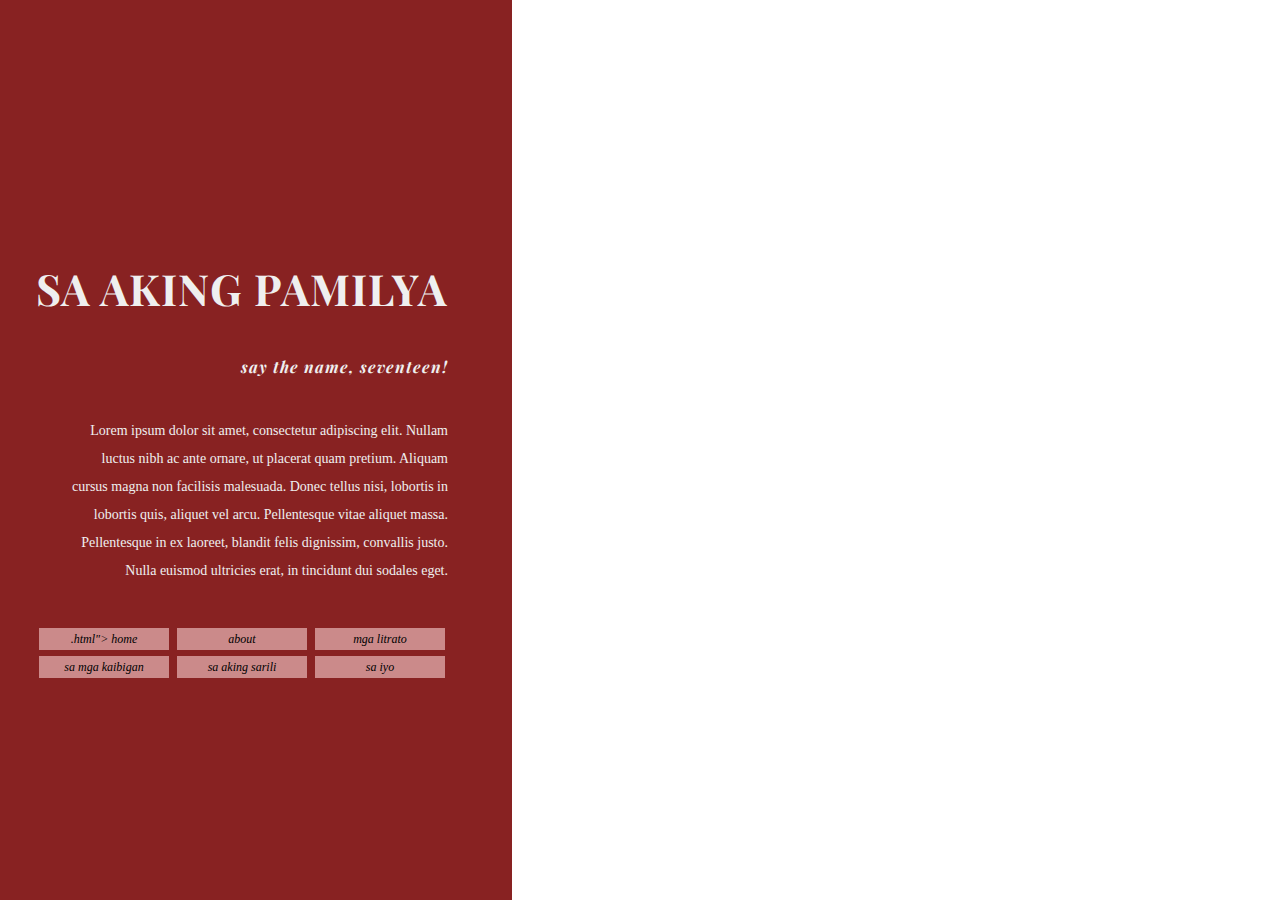
<file: page3.html>
<html>

<head>

    <title>sa aking Pamilya</title>
    <link href="https://fonts.googleapis.com/css?family=League+Script|Playfair+Display:900&display=swap" rel="stylesheet">
    <link rel="stylesheet" href="style3.css">

</head>

<link href="https://fonts.googleapis.com/css?family=Playfair+Display:400,400i,700,900|Source+Sans+Pro:400,400i,700" rel="stylesheet">

<body>
    <div id="content">
        <div id="content-txt">
            <div id="left">
                <div id="left-txt">
                    <div id="title">sa aking Pamilya</div>
                    <div id="tagline">say the name, seventeen!</div>
                    <div id="description">Lorem ipsum dolor sit amet, consectetur adipiscing elit. Nullam luctus nibh ac ante ornare, ut placerat quam pretium. Aliquam cursus magna non facilisis malesuada. Donec tellus nisi, lobortis in lobortis quis, aliquet vel arcu. Pellentesque vitae aliquet massa. Pellentesque in ex laoreet, blandit felis dignissim, convallis justo. Nulla euismod ultricies erat, in tincidunt dui sodales eget.</div>
                    <div class="links">
                        <a href="index.html">.html"> home </a>
                        <a href="page1.html"> about </a>
                        <a href="page2.html"> mga litrato</a>
                        <a href="page3.html"> sa mga kaibigan </a>
                        <a href="page5.html"> sa aking sarili </a>
                        <a href="page6.html"> sa iyo </a>
                    </div>
                </div>

            </div>

            <div id="right">
            </div>

        </div>
    </div>
</body>

</html>
</file>
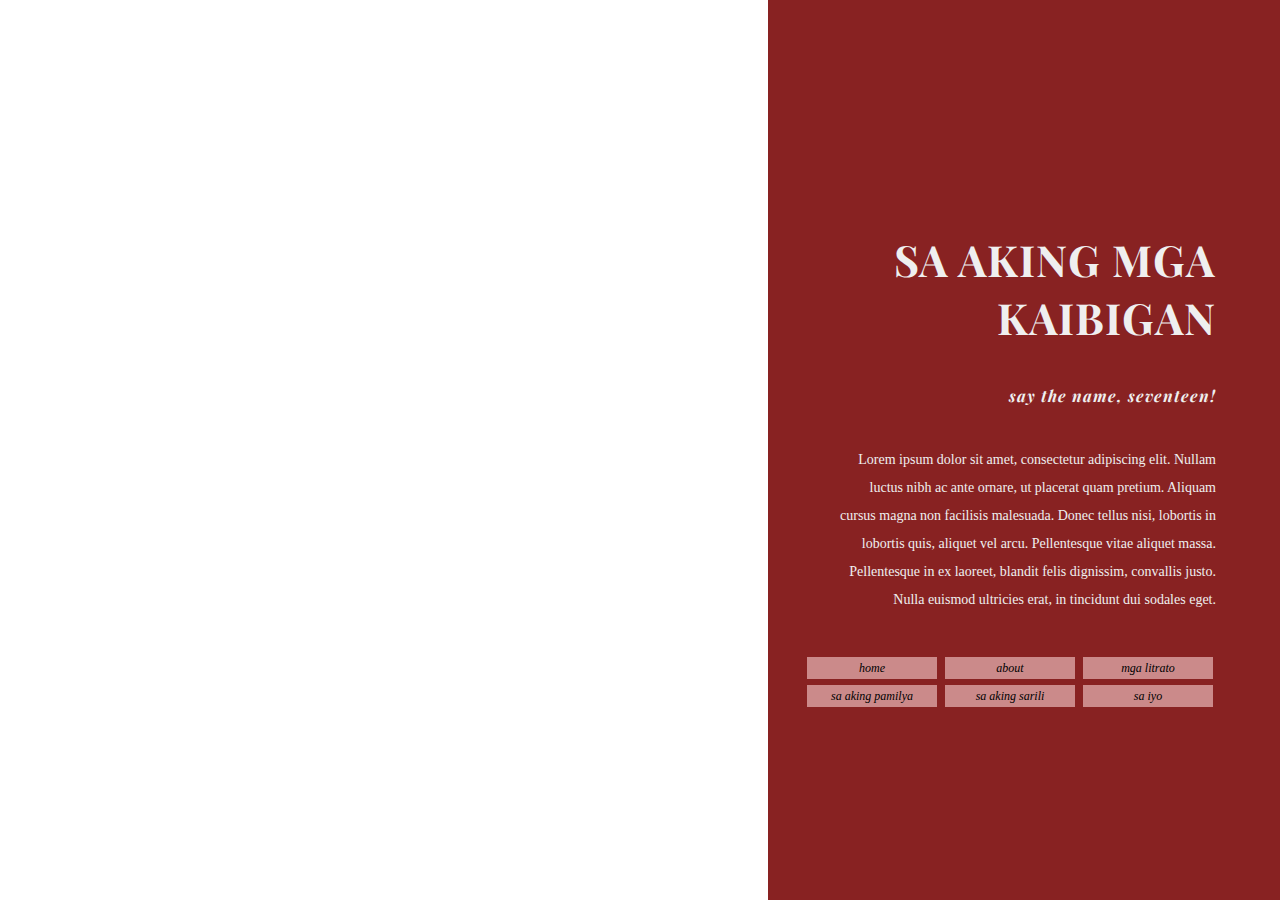
<file: page4.html>
<html>
<head>

    <title>sa mga Kaibigan</title>
    <link href="https://fonts.googleapis.com/css?family=League+Script|Playfair+Display:900&display=swap" rel="stylesheet">
    <link rel="stylesheet" href="style4.css">

</head>

<link href="https://fonts.googleapis.com/css?family=Playfair+Display:400,400i,700,900|Source+Sans+Pro:400,400i,700" rel="stylesheet">

<body>
    <div id="content">
        <div id="content-txt">
            <div id="right">
                <div id="right-txt">
                    <div id="title">sa aking mga Kaibigan</div>
                    <div id="tagline">say the name, seventeen!</div>
                    <div id="description">Lorem ipsum dolor sit amet, consectetur adipiscing elit. Nullam luctus nibh ac ante ornare, ut placerat quam pretium. Aliquam cursus magna non facilisis malesuada. Donec tellus nisi, lobortis in lobortis quis, aliquet vel arcu. Pellentesque vitae aliquet massa. Pellentesque in ex laoreet, blandit felis dignissim, convallis justo. Nulla euismod ultricies erat, in tincidunt dui sodales eget.</div>
                    <div class="links">
                        <a href="index.html"> home </a>
                        <a href="page1.html"> about </a>
                        <a href="page2.html"> mga litrato</a>
                        <a href="page4.html"> sa aking pamilya </a>
                        <a href="page5.html"> sa aking sarili </a>
                        <a href="page6.html"> sa iyo </a>
                    </div>
                </div>

            </div>
            
            <div id="left">
            </div>
            
        </div>
    </div>
</body>
</html>
</file>
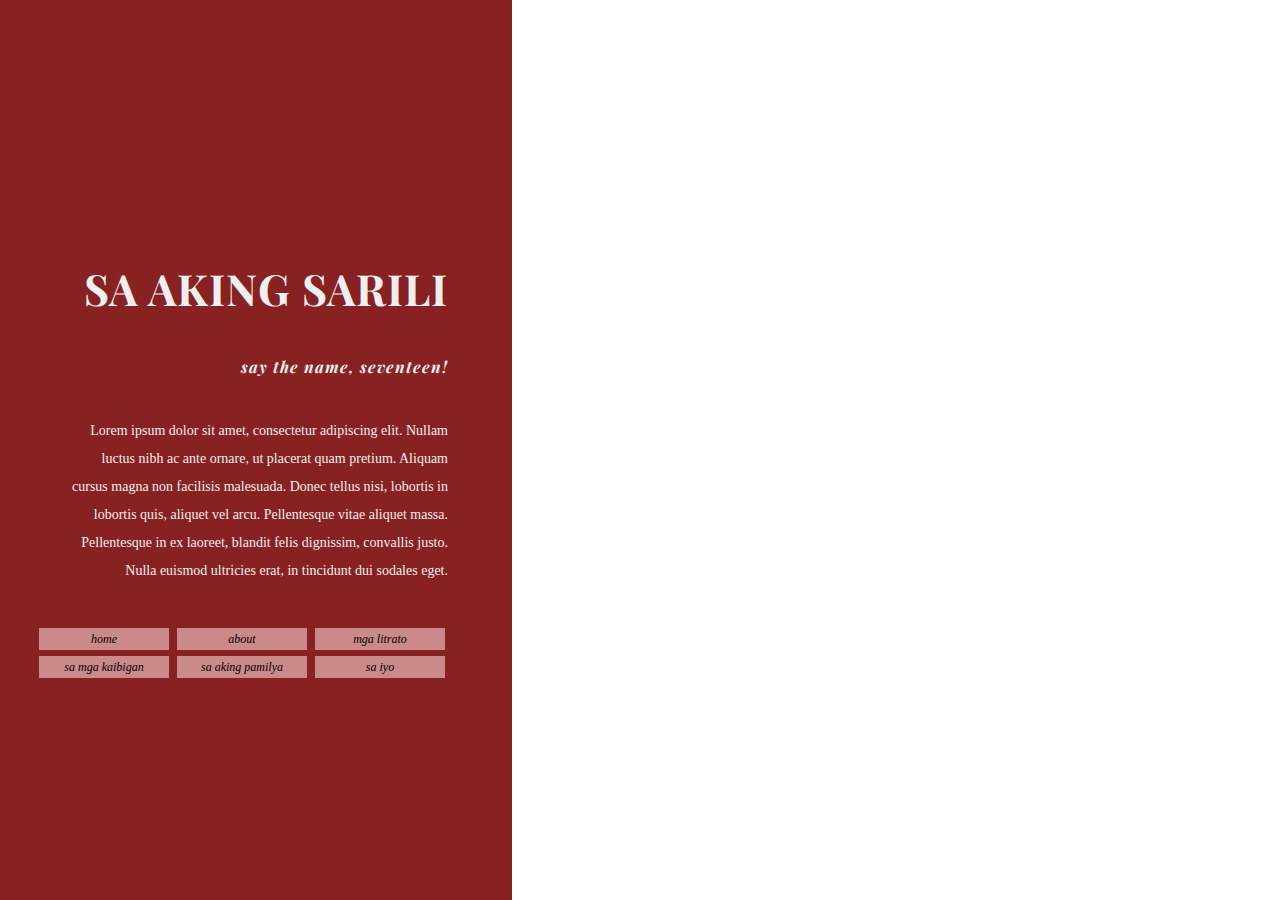
<file: page5.html>
<html>
<head>

    <title>sa aking Sarili</title>
    <link href="https://fonts.googleapis.com/css?family=League+Script|Playfair+Display:900&display=swap" rel="stylesheet">
    <link rel="stylesheet" href="style3.css">

</head>

<link href="https://fonts.googleapis.com/css?family=Playfair+Display:400,400i,700,900|Source+Sans+Pro:400,400i,700" rel="stylesheet">

<body>
    <div id="content">
        <div id="content-txt">
            <div id="left">
                <div id="left-txt">
                    <div id="title">sa aking Sarili</div>
                    <div id="tagline">say the name, seventeen!</div>
                    <div id="description">Lorem ipsum dolor sit amet, consectetur adipiscing elit. Nullam luctus nibh ac ante ornare, ut placerat quam pretium. Aliquam cursus magna non facilisis malesuada. Donec tellus nisi, lobortis in lobortis quis, aliquet vel arcu. Pellentesque vitae aliquet massa. Pellentesque in ex laoreet, blandit felis dignissim, convallis justo. Nulla euismod ultricies erat, in tincidunt dui sodales eget.</div>
                    <div class="links">
                        <a href="index.html"> home </a>
                        <a href="page1.html"> about </a>
                        <a href="page2.html"> mga litrato</a>
                        <a href="page3.html"> sa mga kaibigan </a>
                        <a href="page4.html"> sa aking pamilya </a>
                        <a href="page6.html"> sa iyo </a>
                    </div>
                </div>

            </div>

            <div id="right">
            </div>

        </div>
    </div>
</body>
</html>
</file>
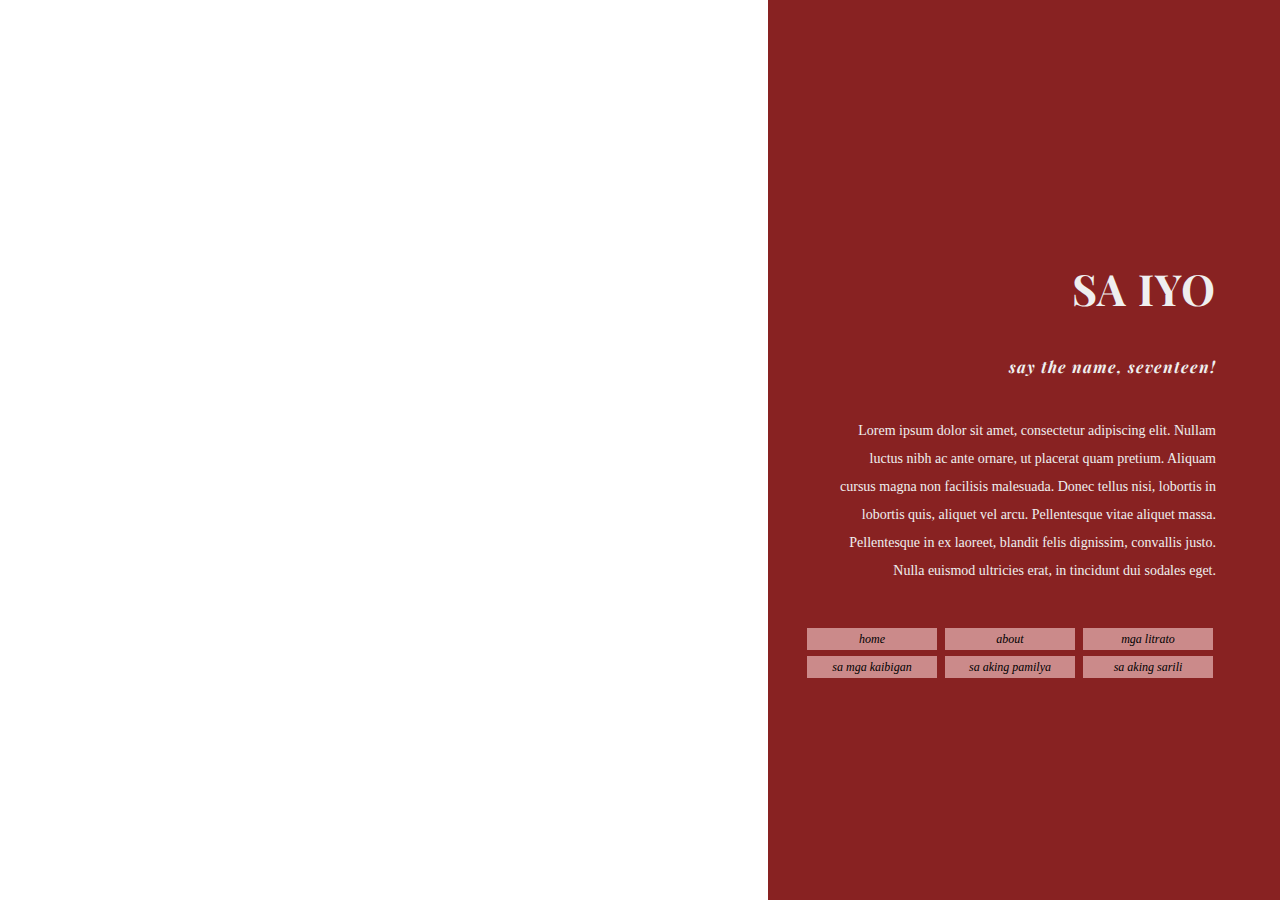
<file: page6.html>
<html>
<head>

    <title>sa Iyo</title>
    <link href="https://fonts.googleapis.com/css?family=League+Script|Playfair+Display:900&display=swap" rel="stylesheet">
    <link rel="stylesheet" href="style4.css">

</head>

<link href="https://fonts.googleapis.com/css?family=Playfair+Display:400,400i,700,900|Source+Sans+Pro:400,400i,700" rel="stylesheet">

<body>
    <div id="content">
        <div id="content-txt">
            <div id="right">
                <div id="right-txt">
                    <div id="title">sa Iyo</div>
                    <div id="tagline">say the name, seventeen!</div>
                    <div id="description">Lorem ipsum dolor sit amet, consectetur adipiscing elit. Nullam luctus nibh ac ante ornare, ut placerat quam pretium. Aliquam cursus magna non facilisis malesuada. Donec tellus nisi, lobortis in lobortis quis, aliquet vel arcu. Pellentesque vitae aliquet massa. Pellentesque in ex laoreet, blandit felis dignissim, convallis justo. Nulla euismod ultricies erat, in tincidunt dui sodales eget.</div>
                    <div class="links">
                        <a href="index.html"> home </a>
                        <a href="page1.html"> about </a>
                        <a href="page2.html"> mga litrato</a>
                        <a href="page3.html"> sa mga kaibigan </a>
                        <a href="page4.html"> sa aking pamilya </a>
                        <a href="page5.html"> sa aking sarili </a>
                    </div>
                </div>

            </div>

            <div id="left">
            </div>

        </div>
    </div>
</body>
</html>
</file>
<file: style3.css>
body {
    background: #fff;
    font-family: 'Source Sans Pro', sans-serif;
    font-size: 12px;
    line-height: 160%;
    color: #1A1A1A;
    margin: 0;
    padding: 0;
}

a {
    text-decoration: none;
    color: #753726;
}

#content {
    height: 100vw;
    width: 100%;
    position: fixed;
}

#left {
    width: 40vw;
    position: absolute;
    left: 0px;
    height: 100vh;
    background: #882222;
    color: #efefef;
    text-align: right;
    display: flex;
    justify-content: flex-end;
    align-items: center;
    padding-right: 5vw;
    -webkit-box-sizing: border-box;
    -moz-box-sizing: border-box;
    box-sizing: border-box;

}

#right {
    width: 60vw;
    margin-left: 40vw;
    height: 100vh;
    background: url(https://static.tumblr.com/grynaut/Ywcp2j2vw/dtwv8z_umai_pgd.jpg);
    -webkit-background-size: cover;
    -moz-background-size: cover;
    -o-background-size: cover;
    background-size: cover;
}


.c a {
    text-align: center;
    background: #fff;
    position: fixed;
    left: 25px;
    bottom: 25px;
    font-size: 11px;
    font-family: calibri;
    color: #000;
    line-height: 100%;
    z-index: 999;
    border-radius: 4px;
    -moz-border-radius: 4px;
    -webkit-border-radius: 4px;
    padding: 5px 8px 6px 8px;
}

#title {
    font-family: 'Playfair Display', serif;
    font-size: 43px;
    text-transform: uppercase;
    font-weight: 700;
    margin-top: 40px;
    letter-spacing: 1px;
    line-height: normal;
}

#tagline {
    font-family: 'Playfair Display', serif;
    font-size: 16px;
    font-weight: 700;
    margin-top: 40px;
    font-style: italic;
    letter-spacing: 1px;
}

#description {
    font-family: avenir;
    width: 30vw;
    margin-top: 40px;
    line-height: 200%;
    font-size: 14px;
    padding-left: 100px;
    margin-bottom: 40px;
}

.links a {
    background: #cb8a8a;
    color: #000;
    text-align: center;
    width: 130px;
    display: inline-grid;
    border: 0px solid #eaeaea;
    margin: 3px;
    line-height: 16px;
    padding: 3px 0;
    font-family: avenir;
    font-style: italic;
}

.links a:hover {
    background: #ffffff;
    color: #882222;
    border-radius: 10px 10px 10px 10px;
}
</file>
<file: style4.css>
body {
    background: #fff;
    font-family: 'Source Sans Pro', sans-serif;
    font-size: 12px;
    line-height: 160%;
    color: #1A1A1A;
    margin: 0;
    padding: 0;
}

a {
    text-decoration: none;
    color: #753726;
}

#content {
    height: 100vw;
    width: 100%;
    position: fixed;
}

#right {
    width: 40vw;
    position: absolute;
    right: 0px;
    height: 100vh;
    background: #882222;
    color: #efefef;
    text-align: right;
    display: flex;
    justify-content: flex-end;
    align-items: center;
    padding-right: 5vw;
    -webkit-box-sizing: border-box;
    -moz-box-sizing: border-box;
    box-sizing: border-box;

}

#left{
    width: 60vw;
    margin-right: 40vw;
    height: 100vh;
    background: url(https://static.tumblr.com/grynaut/Ywcp2j2vw/dtwv8z_umai_pgd.jpg);
    -webkit-background-size: cover;
    -moz-background-size: cover;
    -o-background-size: cover;
    background-size: cover;
}


.c a {
    text-align: center;
    background: #fff;
    position: fixed;
    left: 25px;
    bottom: 25px;
    font-size: 11px;
    font-family: calibri;
    color: #000;
    line-height: 100%;
    z-index: 999;
    border-radius: 4px;
    -moz-border-radius: 4px;
    -webkit-border-radius: 4px;
    padding: 5px 8px 6px 8px;
}

#title {
    font-family: 'Playfair Display', serif;
    font-size: 43px;
    text-transform: uppercase;
    font-weight: 700;
    margin-top: 40px;
    letter-spacing: 1px;
    line-height: normal;
}

#tagline {
    font-family: 'Playfair Display', serif;
    font-size: 16px;
    font-weight: 700;
    margin-top: 40px;
    font-style: italic;
    letter-spacing: 1px;
}

#description {
    font-family: avenir;
    width: 30vw;
    margin-top: 40px;
    line-height: 200%;
    font-size: 14px;
    padding-left: 100px;
    margin-bottom: 40px;
}

.links a {
    background: #cb8a8a;
    color: #000;
    text-align: center;
    width: 130px;
    display: inline-grid;
    border: 0px solid #eaeaea;
    margin: 3px;
    line-height: 16px;
    padding: 3px 0;
    font-family: avenir;
    font-style: italic;
}

.links a:hover {
    background: #ffffff;
    color: #882222;
    border-radius: 10px 10px 10px 10px;
}
</file>
